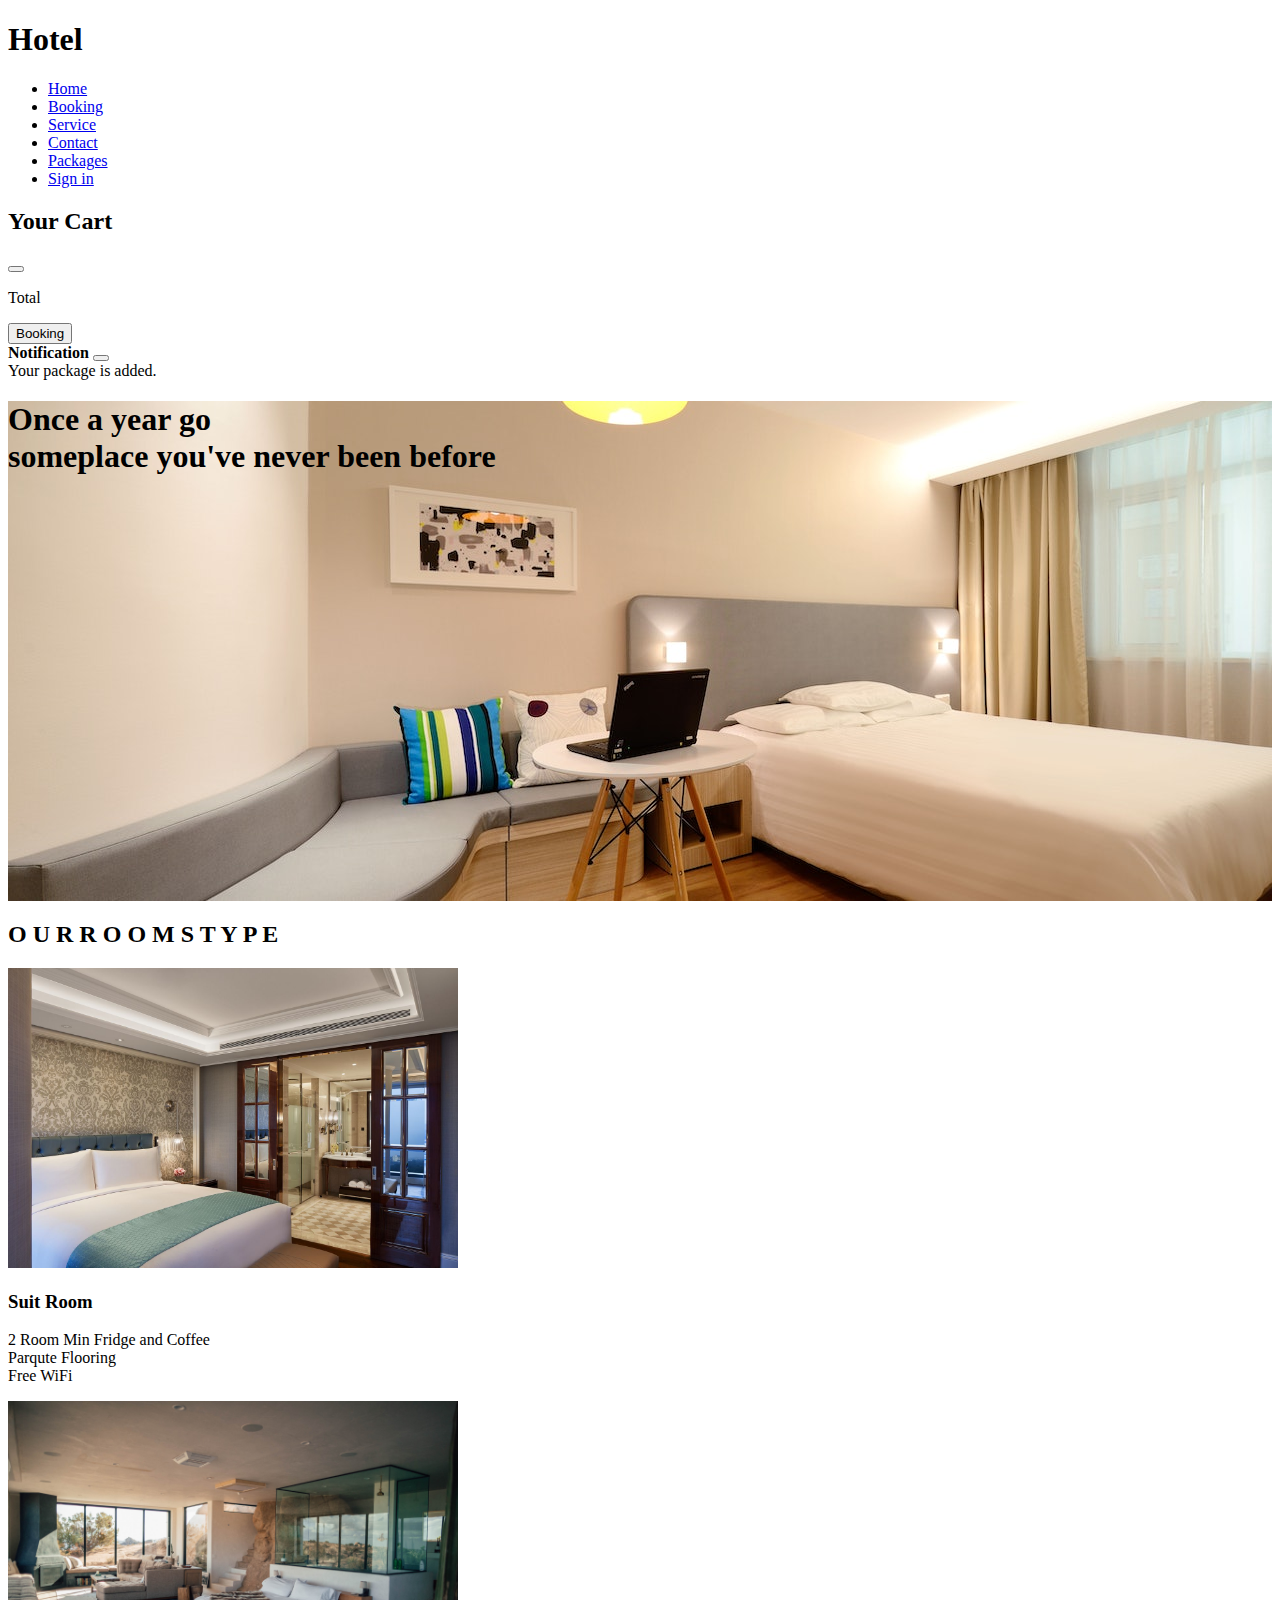
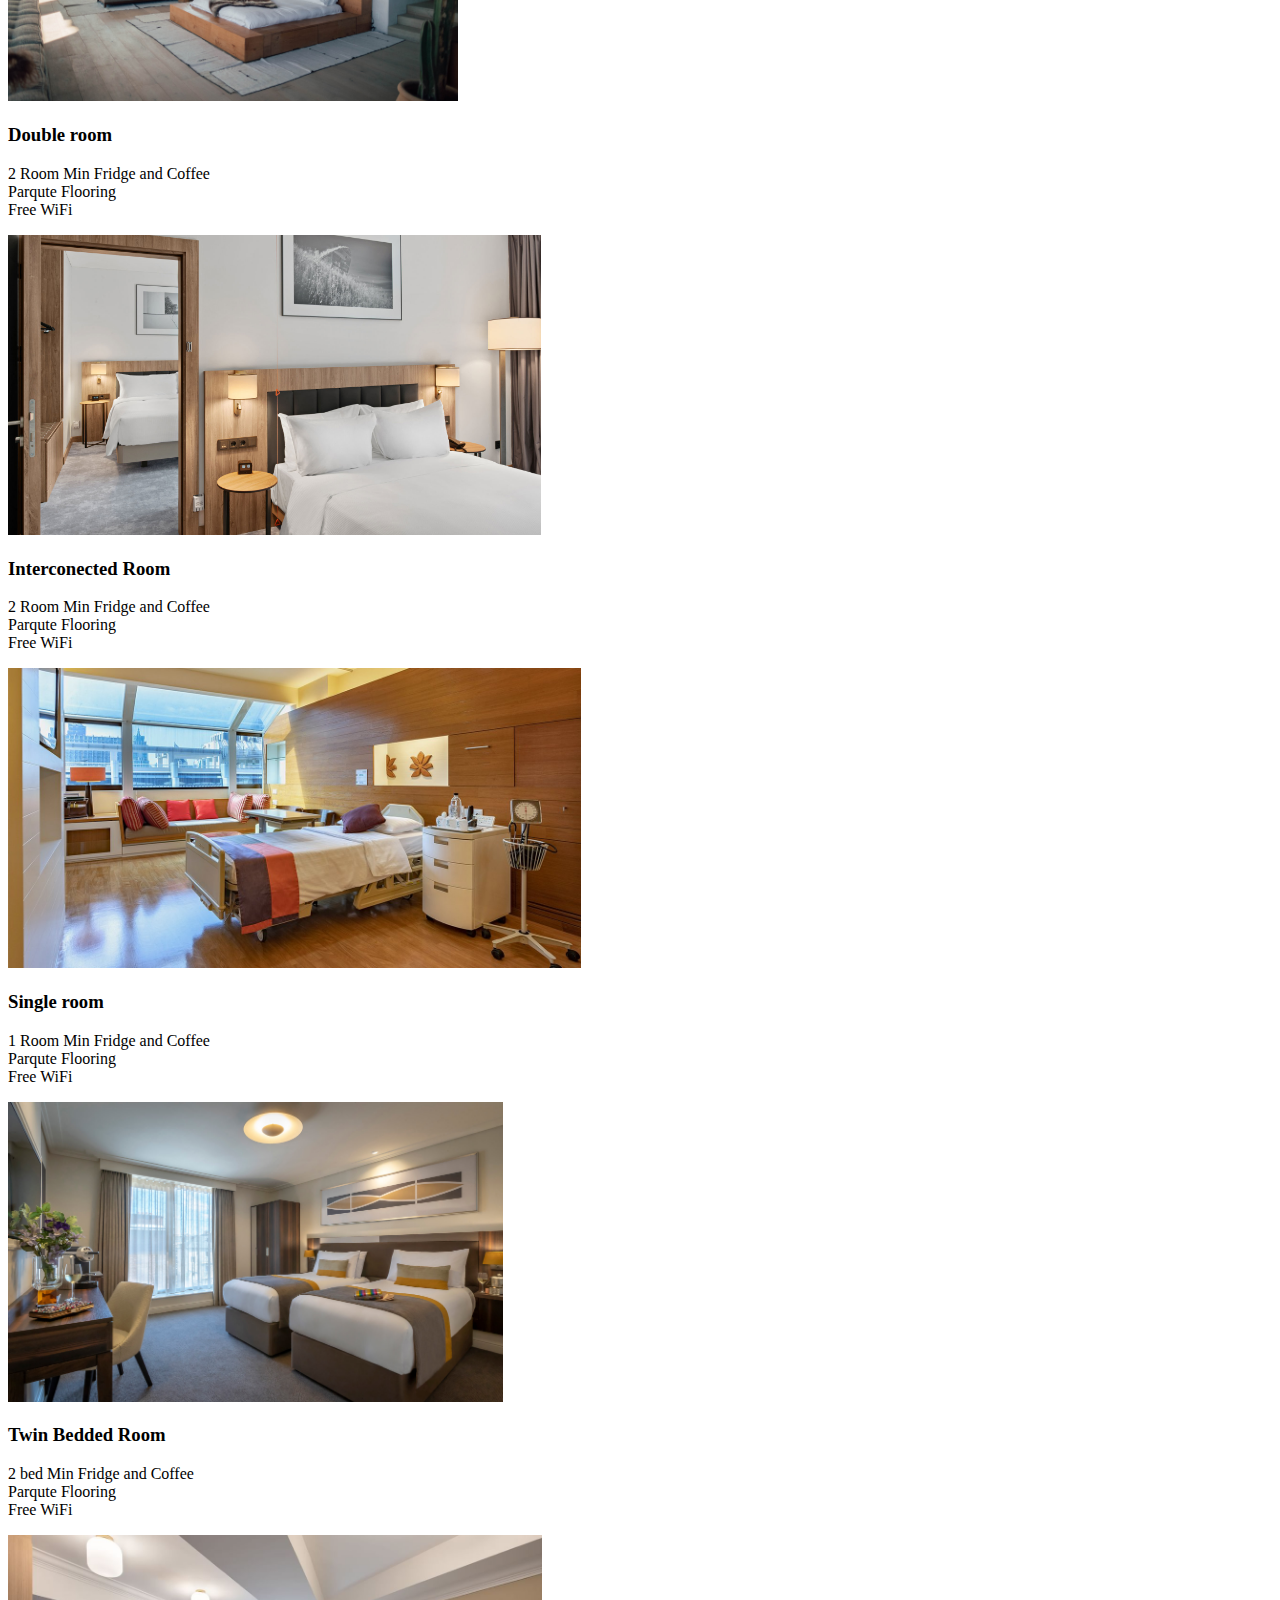
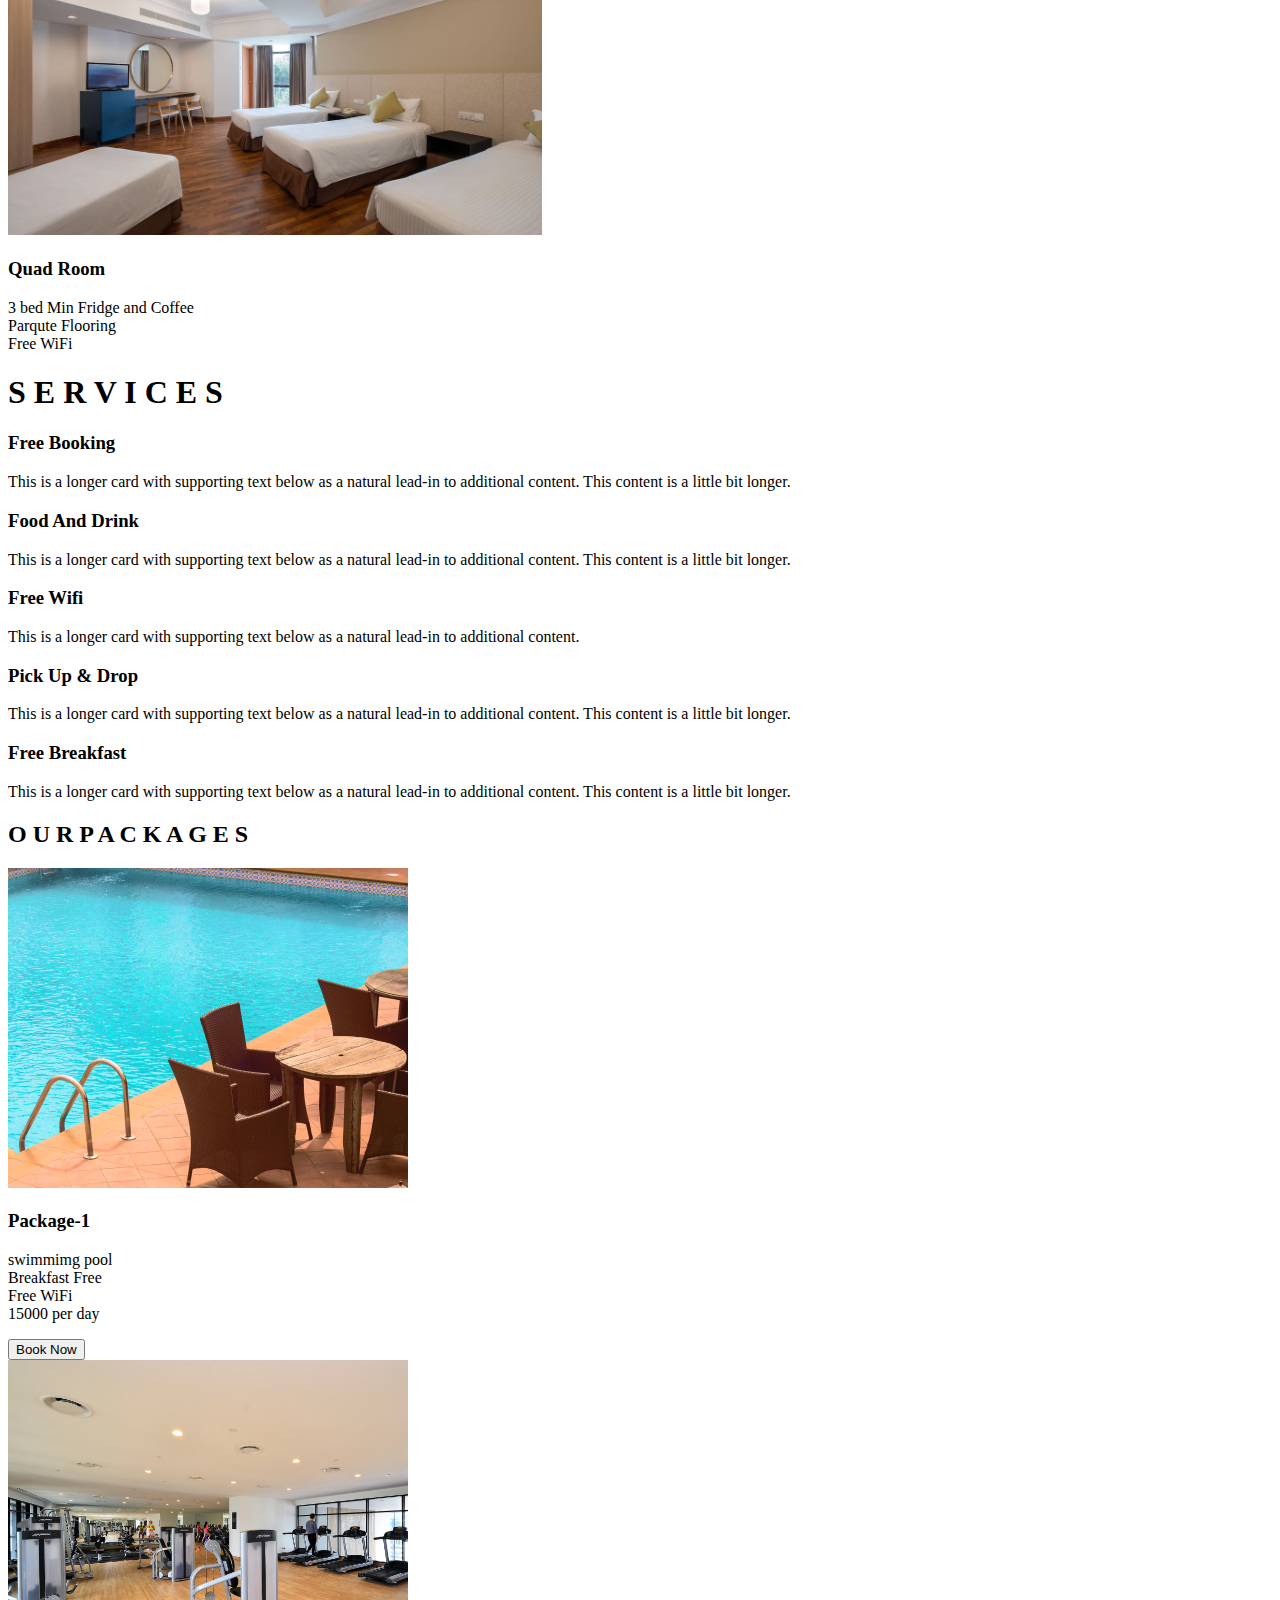
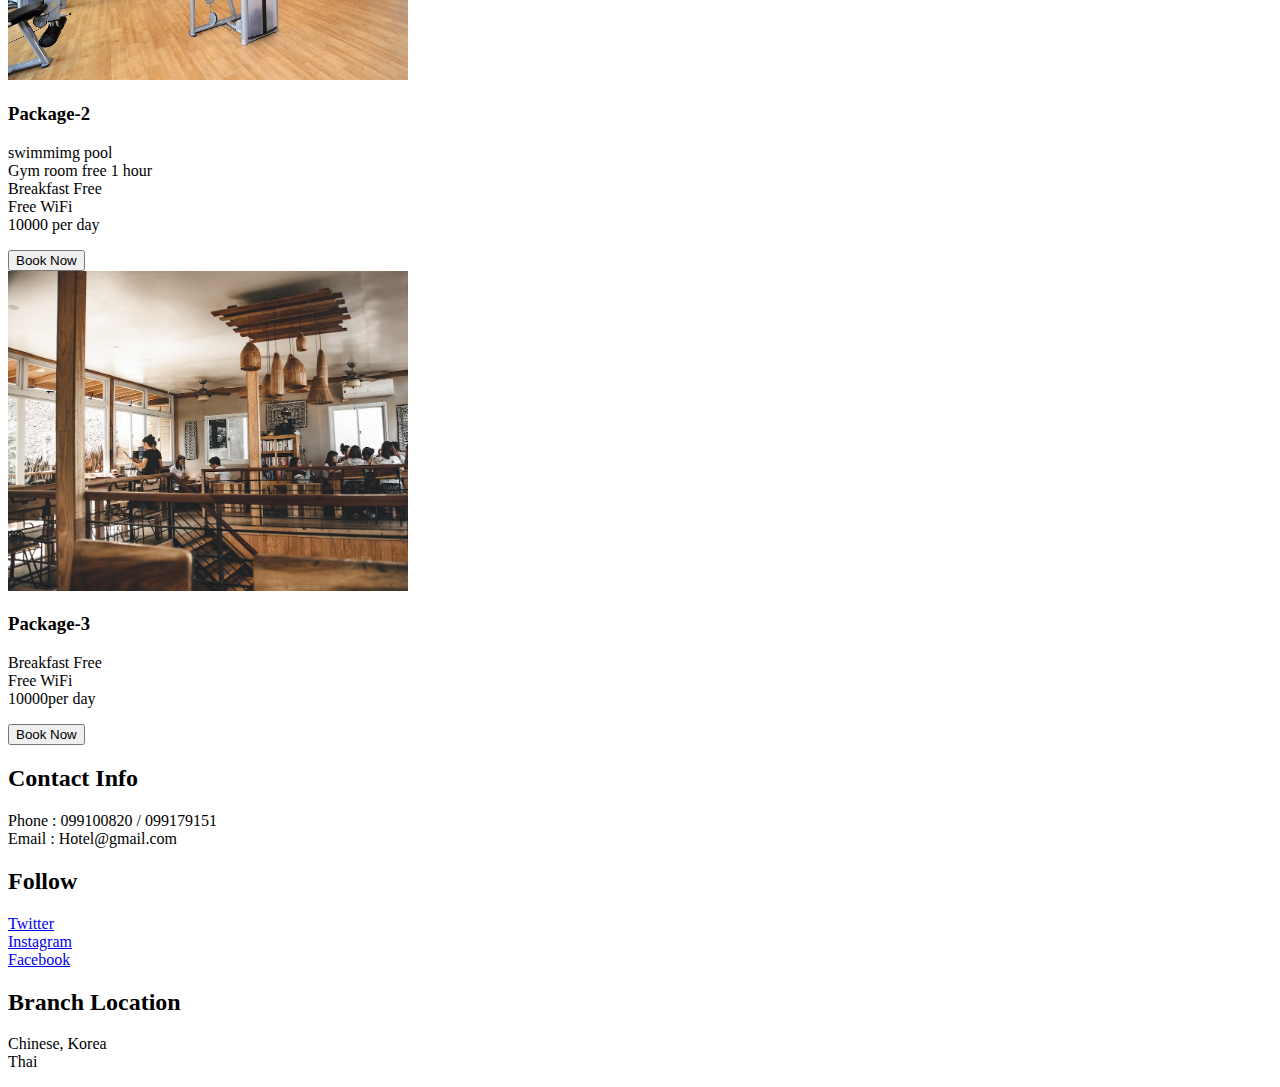
<file: index.html>
<!DOCTYPE html>
<html lang="en">
  <head>
    <meta charset="UTF-8" />
    <meta http-equiv="X-UA-Compatible" content="IE=edge" />
    <meta name="viewport" content="width=device-width, initial-scale=1.0" />
    <title>hotel booking</title>
   
      <link
      href="https://cdn.jsdelivr.net/npm/bootstrap@5.2.0/dist/css/bootstrap.min.css"
      rel="stylesheet"
      integrity="sha384-gH2yIJqKdNHPEq0n4Mqa/HGKIhSkIHeL5AyhkYV8i59U5AR6csBvApHHNl/vI1Bx"
      crossorigin="anonymous"
    />
    <link
      rel="stylesheet"
      href="https://cdnjs.cloudflare.com/ajax/libs/font-awesome/6.1.2/css/all.min.css"
      integrity="sha512-1sCRPdkRXhBV2PBLUdRb4tMg1w2YPf37qatUFeS7zlBy7jJI8Lf4VHwWfZZfpXtYSLy85pkm9GaYVYMfw5BC1A=="
      crossorigin="anonymous"
      referrerpolicy="no-referrer"
    />
    <link rel="stylesheet" href="style.css" />
    <script src="app.js" async></script>
    <script
      src="https://cdn.jsdelivr.net/npm/bootstrap@5.2.0/dist/js/bootstrap.bundle.min.js"
      integrity="sha384-A3rJD856KowSb7dwlZdYEkO39Gagi7vIsF0jrRAoQmDKKtQBHUuLZ9AsSv4jD4Xa"
      crossorigin="anonymous"
    ></script>
  </head>
  <body>
    <header>
      <nav class="navbar d-flex bg-light">
        <div class="container">
          <h1>Hotel</h1>
          <ul class="nav">
            <li class="nav-item"><a class="nav-link" href="#">Home</a></li>
            <li class="nav-item">
              <a class="nav-link" href="booking.html">Booking</a>
            </li>
            <li class="nav-item">
              <a class="nav-link" href="#service">Service</a>
            </li>

            <li class="nav-item">
              <a class="nav-link" href="#Contact">Contact</a>
            </li>

            <li class="nav-item">
              <a class="nav-link" href="#package">Packages</a>
            </li>
            <li class="nav-item sign-btn">
              <a class="nav-link" href="booking.html"> Sign in</a>
            </li>
            <a
              class="btn btn-dark"
              data-bs-toggle="offcanvas"
              href="#cart-sidebar"
              role="button"
              aria-controls="cart-sidebar"
              ><i class="fa-solid fa-cart-shopping"></i
            ></a>
          </ul>
        </div>
      </nav>

      <div
        class="offcanvas offcanvas-end"
        tabindex="-1"
        id="cart-sidebar"
        aria-labelledby="cartSidebarLabel"
      >
        <div class="offcanvas-header">
          <h2 class="offcanvas-title" id="cartSidebarLabel">Your Cart</h2>
          <button
            type="button"
            class="btn-close"
            data-bs-dismiss="offcanvas"
            aria-label="Close"
          ></button>
        </div>
        <div class="offcanvas-body">
          <section class="container card-items mt-5">
            <!--item container-->
          </section>
          <div class="container row mt-4">
            <!--total-->
            <div class="row justify-content-end mt-4 fs-4">
              <p class="col-8">Total</p>
              <span class="cart-total-price col-1"></span>
            </div>
            <div class="d-flex justify-content-center mt-4">
              <a href="booking.html"
                ><button class="payment-btn btn btn-dark">Booking</button></a
              >
            </div>
          </div>
        </div>
      </div>
      <div class="toast-container position-fixed top-0 start-0 p-3">
        <div
          id="notification"
          class="toast"
          role="alert"
          aria-live="assertive"
          aria-atomic="true"
        >
          <div class="toast-header">
            <strong class="me-auto">Notification</strong>
            <button
              type="button"
              class="btn-close"
              data-bs-dismiss="toast"
              aria-label="Close"
            ></button>
          </div>
          <div class="toast-body">Your package is added.</div>
        </div>
      </div>
    </header>

    <section class="image d-flex justify-content-center" style="height: 500px">
      <h1 class="text-center lh-base py-5 mt-5 text-dark fst-italic">
        Once a year go <br />
        someplace you've never been before
      </h1>
    </section>
    <section class="container mt-5">
      <h2 class="text-center py-1 fs-2">
        <span
          class="px-3 py-1 rounded-circle text-white bg-info"
          style="--bs-bg-opacity: 0.9"
          >O</span
        >
        <span
          class="px-3 py-1 rounded-circle text-white bg-info"
          style="--bs-bg-opacity: 0.9"
          >U</span
        >
        <span
          class="px-3 py-1 rounded-circle text-white bg-info"
          style="--bs-bg-opacity: 0.9"
          >R</span
        >
        <span class="px-3 py-1 rounded-circle text-white"></span>
        <span
          class="px-3 py-1 rounded-circle text-white bg-info"
          style="--bs-bg-opacity: 0.9"
          >R</span
        >
        <span
          class="px-3 py-1 rounded-circle text-white bg-info"
          style="--bs-bg-opacity: 0.9"
          >O</span
        >
        <span
          class="px-3 py-1 rounded-circle text-white bg-info"
          style="--bs-bg-opacity: 0.9"
          >O</span
        >
        <span
          class="px-3 py-1 rounded-circle text-white bg-info"
          style="--bs-bg-opacity: 0.9"
          >M</span
        >
        <span
          class="px-3 py-1 rounded-circle text-white bg-info"
          style="--bs-bg-opacity: 0.9"
          >S</span
        >
        <span class="px-3 py-1 rounded-circle text-whit"></span>
        <span
          class="px-3 py-1 rounded-circle text-white bg-info"
          style="--bs-bg-opacity: 0.9"
          >T</span
        >
        <span
          class="px-3 py-1 rounded-circle text-white bg-info"
          style="--bs-bg-opacity: 0.9"
          >Y</span
        >
        <span
          class="px-3 py-1 rounded-circle text-white bg-info"
          style="--bs-bg-opacity: 0.9"
          >P</span
        >
        <span
          class="px-3 py-1 rounded-circle text-white bg-info"
          style="--bs-bg-opacity: 0.9"
          >E</span
        >
      </h2>
      <div class="row row-cols-1 row-cols-md-3 g-4 mt-3">
        <div class="col">
          <div class="card h-100">
            <img src="images/suit.jpg" class="card-img-top images" alt="..." />
            <div class="card-body">
              <h3 class="card-title">Suit Room</h3>
              <p class="card-text fs-5">
                <span>2 Room</span>
                <span>Min Fridge and Coffee</span><br />
                <span>Parqute Flooring</span><br />
                <span>Free WiFi</span>
              </p>
            </div>
          </div>
        </div>
        <div class="col">
          <div class="card h-100">
            <img
              src="images/roberto-nickson-emqnSQwQQDo-unsplash.jpg"
              class="card-img-top images"
              alt="..."
            />
            <div class="card-body">
              <h3 class="card-title">Double room</h3>
              <p class="card-text fs-5">
                <span>2 Room</span>
                <span>Min Fridge and Coffee</span><br />
                <span>Parqute Flooring</span><br />
                <span>Free WiFi</span>
              </p>
            </div>
          </div>
        </div>
        <div class="col">
          <div class="card h-100">
            <img
              src="images/1252_CORP_Connecting_Rooms_-_Hero_Image_1920x1080.jpg"
              class="card-img-top images"
              alt="..."
            />
            <div class="card-body">
              <h3 class="card-title">Interconected Room</h3>
              <p class="card-text fs-5">
                <span>2 Room</span>
                <span>Min Fridge and Coffee</span><br />
                <span>Parqute Flooring</span><br />
                <span>Free WiFi</span>
              </p>
            </div>
          </div>
        </div>
        <div class="col">
          <div class="card h-100">
            <img
              src="images/single room.jpg"
              class="card-img-top images"
              alt="..."
            />
            <div class="card-body">
              <h3 class="card-title">Single room</h3>
              <p class="card-text fs-5">
                <span>1 Room</span>
                <span>Min Fridge and Coffee</span><br />
                <span>Parqute Flooring</span><br />
                <span>Free WiFi</span>
              </p>
            </div>
          </div>
        </div>
        <div class="col">
          <div class="card h-100">
            <img
              src="images/twin beeded.jpg"
              class="card-img-top images"
              alt="..."
            />
            <div class="card-body">
              <h3 class="card-title">Twin Bedded Room</h3>
              <p class="card-text fs-5">
                <span>2 bed</span>
                <span>Min Fridge and Coffee</span><br />
                <span>Parqute Flooring</span><br />
                <span>Free WiFi</span>
              </p>
            </div>
          </div>
        </div>
        <div class="col">
          <div class="card h-100">
            <img src="images/wide.jpg" class="card-img-top images" alt="..." />
            <div class="card-body">
              <h3 class="card-title fs-5">Quad Room</h3>
              <p class="card-text">
                <span>3 bed</span>
                <span>Min Fridge and Coffee</span><br />
                <span>Parqute Flooring</span><br />
                <span>Free WiFi</span>
              </p>
            </div>
          </div>
        </div>
      </div>
    </section>
    <section class="container mt-4" id="service">
      <h1 class="text-center py-1 fs-2">
        <span
          class="px-3 py-1 rounded-circle text-white bg-info"
          style="--bs-bg-opacity: 0.9"
          >S</span
        >
        <span
          class="px-3 py-1 rounded-circle text-white bg-info"
          style="--bs-bg-opacity: 0.9"
          >E</span
        >
        <span
          class="px-3 py-1 rounded-circle text-white bg-info"
          style="--bs-bg-opacity: 0.9"
          >R</span
        >
        <span
          class="px-3 py-1 rounded-circle text-white bg-info"
          style="--bs-bg-opacity: 0.9"
          >V</span
        >
        <span
          class="px-3 py-1 rounded-circle text-white bg-info"
          style="--bs-bg-opacity: 0.9"
          >I</span
        >
        <span
          class="px-3 py-1 rounded-circle text-white bg-info"
          style="--bs-bg-opacity: 0.9"
          >C</span
        >
        <span
          class="px-3 py-1 rounded-circle text-white bg-info"
          style="--bs-bg-opacity: 0.9"
          >E</span
        >
        <span
          class="px-3 py-1 rounded-circle text-white bg-info"
          style="--bs-bg-opacity: 0.9"
          >S</span
        >
      </h1>
      <div class="row row-cols-1 row-cols-md-3 g-4 text-center mt-1">
        <div class="col shadow p-3 mb-5 bg-body rounded">
          <div class="card h-100">
            <i
              class="fas fa-hotel p-2 text-warning"
              style="font-size: 3rem"
            ></i>
            <div class="card-body">
              <h3 class="card-title">Free Booking</h3>
              <p class="card-text">
                This is a longer card with supporting text below as a natural
                lead-in to additional content. This content is a little bit
                longer.
              </p>
            </div>
          </div>
        </div>
        <div class="col shadow p-3 mb-5 bg-body rounded">
          <div class="card h-100">
            <i
              class="fa-solid fa-utensils p-2 text-warning"
              style="font-size: 3rem"
            ></i>
            <div class="card-body">
              <h3 class="card-title">Food And Drink</h3>
              <p class="card-text">
                This is a longer card with supporting text below as a natural
                lead-in to additional content. This content is a little bit
                longer.
              </p>
            </div>
          </div>
        </div>
        <div class="col shadow p-3 mb-5 bg-body rounded">
          <div class="card h-100">
            <i
              class="fa-solid fa-wifi p-2 text-warning"
              style="font-size: 3rem"
            ></i>
            <div class="card-body">
              <h3 class="card-title">Free Wifi</h3>
              <p class="card-text">
                This is a longer card with supporting text below as a natural
                lead-in to additional content.
              </p>
            </div>
          </div>
        </div>

        <div class="col shadow p-3 mb-5 bg-body rounded">
          <div class="card h-100">
            <i
              class="fa-solid fa-car p-2 text-warning"
              style="font-size: 3rem"
            ></i>
            <div class="card-body">
              <h3 class="card-title">Pick Up & Drop</h3>
              <p class="card-text">
                This is a longer card with supporting text below as a natural
                lead-in to additional content. This content is a little bit
                longer.
              </p>
            </div>
          </div>
        </div>
        <div class="col shadow p-3 mb-5 bg-body rounded">
          <div class="card h-100">
            <i
              class="fa-solid fa-mug-saucer p-2 text-warning"
              style="font-size: 3rem"
            ></i>
            <div class="card-body">
              <h3 class="card-title">Free Breakfast</h3>
              <p class="card-text">
                This is a longer card with supporting text below as a natural
                lead-in to additional content. This content is a little bit
                longer.
              </p>
            </div>
          </div>
        </div>
      </div>
    </section>
    <section class="container" id="package">
      <h2 class="text-center py-1 fs-2">
        <span
          class="px-3 py-1 rounded-circle text-white bg-info"
          style="--bs-bg-opacity: 0.9"
          >O</span
        >
        <span
          class="px-3 py-1 rounded-circle text-white bg-info"
          style="--bs-bg-opacity: 0.9"
          >U</span
        >
        <span
          class="px-3 py-1 rounded-circle text-white bg-info"
          style="--bs-bg-opacity: 0.9"
          >R</span
        >
        <span class="px-3 py-1 rounded-circle text-white"></span>
        <span
          class="px-3 py-1 rounded-circle text-white bg-info"
          style="--bs-bg-opacity: 0.9"
          >P</span
        >
        <span
          class="px-3 py-1 rounded-circle text-white bg-info"
          style="--bs-bg-opacity: 0.9"
          >A</span
        >
        <span
          class="px-3 py-1 rounded-circle text-white bg-info"
          style="--bs-bg-opacity: 0.9"
          >C</span
        >
        <span
          class="px-3 py-1 rounded-circle text-white bg-info"
          style="--bs-bg-opacity: 0.9"
          >K</span
        >
        <span
          class="px-3 py-1 rounded-circle text-white bg-info"
          style="--bs-bg-opacity: 0.9"
          >A</span
        >
        <span
          class="px-3 py-1 rounded-circle text-white bg-info"
          style="--bs-bg-opacity: 0.9"
          >G</span
        >
        <span
          class="px-3 py-1 rounded-circle text-white bg-info"
          style="--bs-bg-opacity: 0.9"
          >E</span
        >
        <span
          class="px-3 py-1 rounded-circle text-white bg-info"
          style="--bs-bg-opacity: 0.9"
          >S</span
        >
      </h2>
      <div class="card-group mt-4 gap-3">
        <div class="card booking shadow-sm p-3 mb-5 bg-body rounded">
          <img
            src="images/oshomah-abubakar-LDE2Bv0Ab8c-unsplash.jpg"
            class="card-img-top hotel-image"
            alt="..."
          />
          <div class="card-body">
            <h3 class="card-title hotel-title">Package-1</h3>
            <p lass="card-text">
              <span
                ><i class="fa-solid fa-person-swimming"></i>swimmimg pool</span
              ><br />
              <span><i class="fa-solid fa-utensils"></i> Breakfast Free</span
              ><br />
              <span><i class="fa-solid fa-wifi"></i> Free WiFi </span><br />
              <span class="hotel-price"
                ><i class="fa-solid fa-dollar-sign"></i> 15000 per day</span
              >
            </p>

            <button class="btn btn-outline-success mt-4 book-item-button">
              Book Now
            </button>
          </div>
        </div>
        <div class="card booking shadow-sm p-3 mb-5 bg-body rounded">
          <img
            src="images/gina-lin-m27OTMegUyA-unsplash.jpg"
            class="card-img-top hotel-image"
            alt="..."
          />
          <div class="card-body">
            <h3 class="card-title hotel-title">Package-2</h3>
            <p lass="card-text">
              <span
                ><i class="fa-solid fa-person-swimming"></i> swimmimg pool</span
              ><br />
              <span
                ><i class="fa-solid fa-dumbbell"></i> Gym room free 1 hour</span
              ><br />
              <span><i class="fa-solid fa-utensils"></i> Breakfast Free</span
              ><br />
              <span><i class="fa-solid fa-wifi"></i> Free WiFi</span><br />
              <span class="hotel-price"
                ><i class="fa-solid fa-dollar-sign"></i> 10000 per day</span
              >
            </p>

            <button class="btn btn-outline-success book-item-button">
              Book Now
            </button>
          </div>
        </div>
        <div class="card booking shadow-sm p-3 mb-5 bg-body rounded">
          <img
            src="images/pexels-lawrence-suzara-1581554.jpg"
            class="card-img-top hotel-image"
            alt="..."
          />
          <div class="card-body">
            <h3 class="card-title hotel-title">Package-3</h3>
            <p lass="card-text">
              <span class=""
                ><i class="fa-solid fa-utensils"></i> Breakfast Free</span
              ><br />
              <span><i class="fa-solid fa-wifi"></i> Free WiFi</span><br />
              <span class="hotel-price"
                ><i class="fa-solid fa-dollar-sign"></i> 10000per day</span
              >
            </p>

            <button class="btn btn-outline-success mt-5 book-item-button">
              Book Now
            </button>
          </div>
        </div>
      </div>
    </section>
    <section class=".bg-light" id="Contact">
      <footer class="container d-flex justify-content-around mt-3">
        <div class="fst-italic">
          <h2 class="border-bottom border-dark">Contact Info</h2>
          <p>
            Phone : 099100820 / 099179151<br />
            Email : Hotel@gmail.com
          </p>
        </div>
        <div class="fst-italic">
          <h2 class="border-bottom border-dark">Follow</h2>
          <p>
            <a href="https://www.Contact.com" target="_blank">Twitter</a><br />
            <a href="https://www.Contact.com" target="_blank">Instagram</a
            ><br />
            <a href="https://www.Contact.com" target="_blank">Facebook</a><br />
          </p>
        </div>
        <div class="fst-italic">
          <h2 class="border-bottom border-dark">Branch Location</h2>
          <p class="text-center fs-4">
           
           <span>Chinese,</span>
           <span>Korea</span><br />
           <span>Thai</span><br />
          
          </p>
        </div>
      </footer>
    </section>
  </body>
</html>
</file>
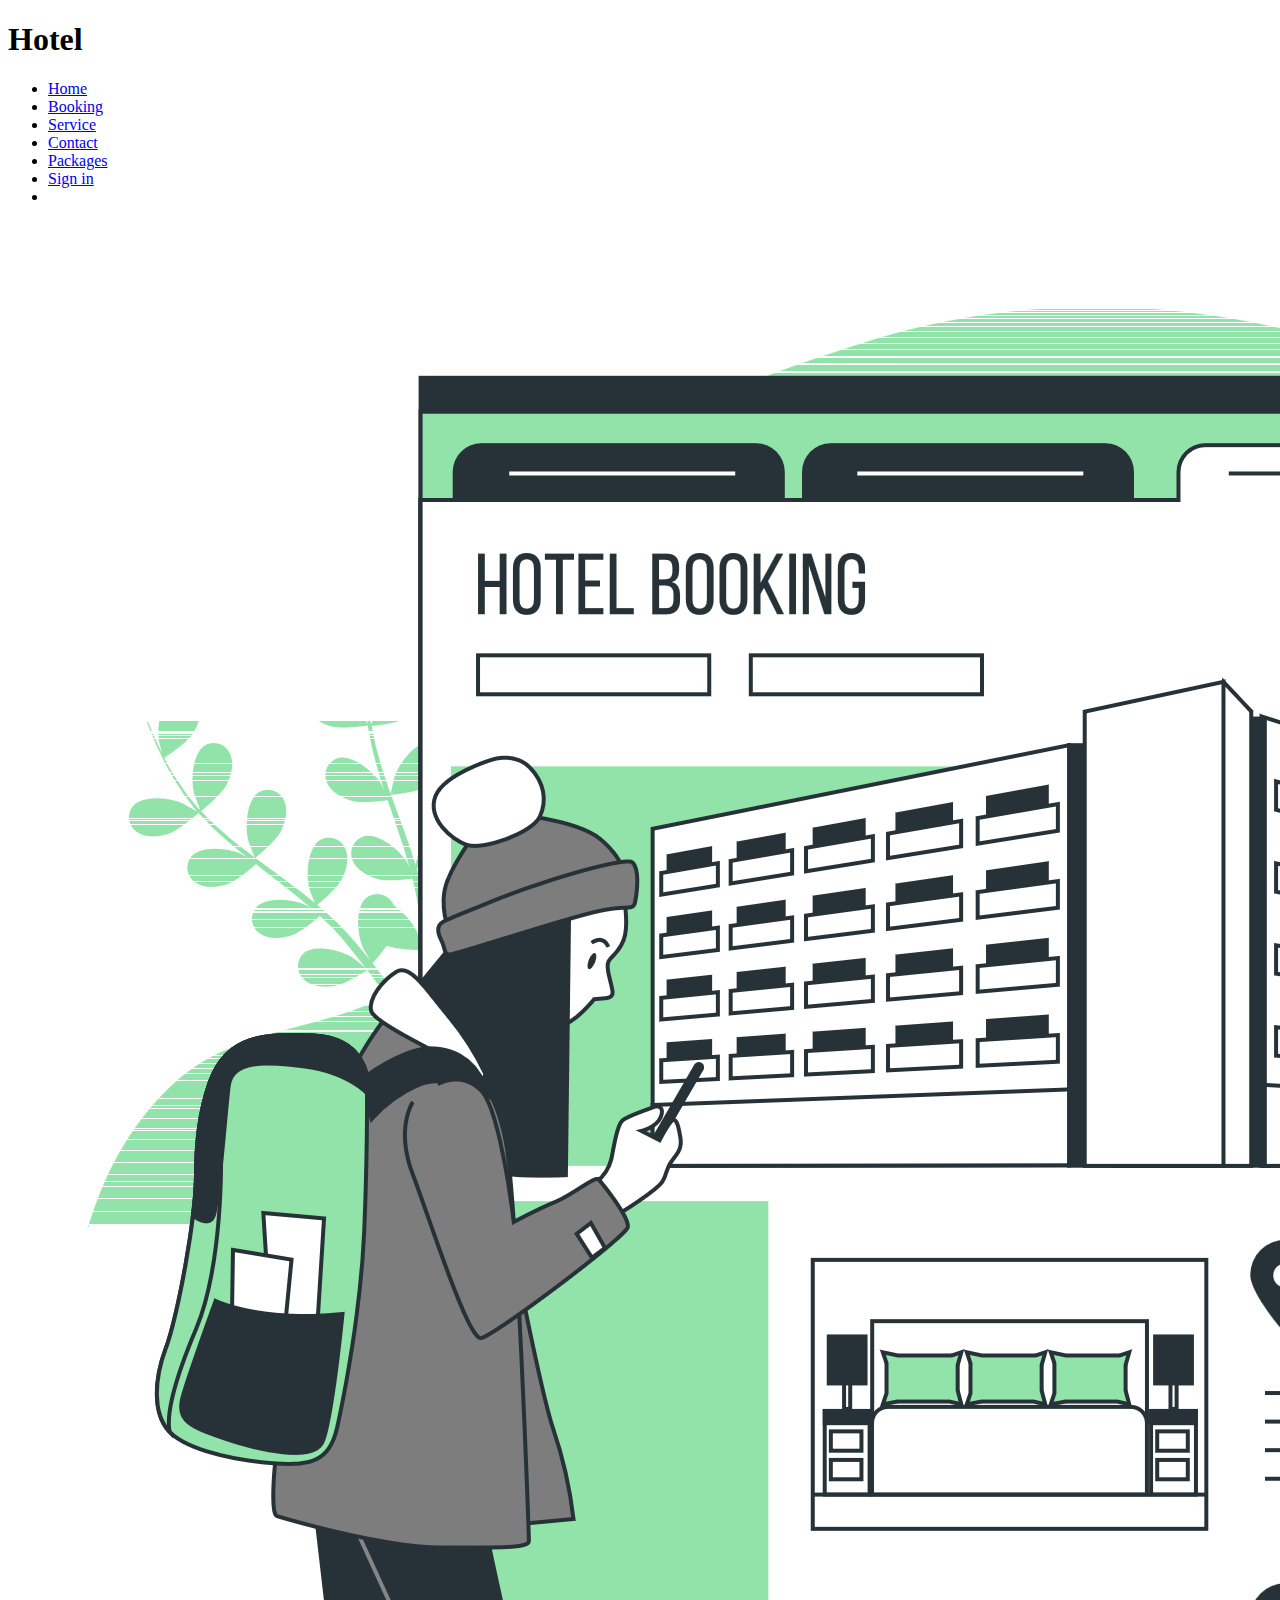
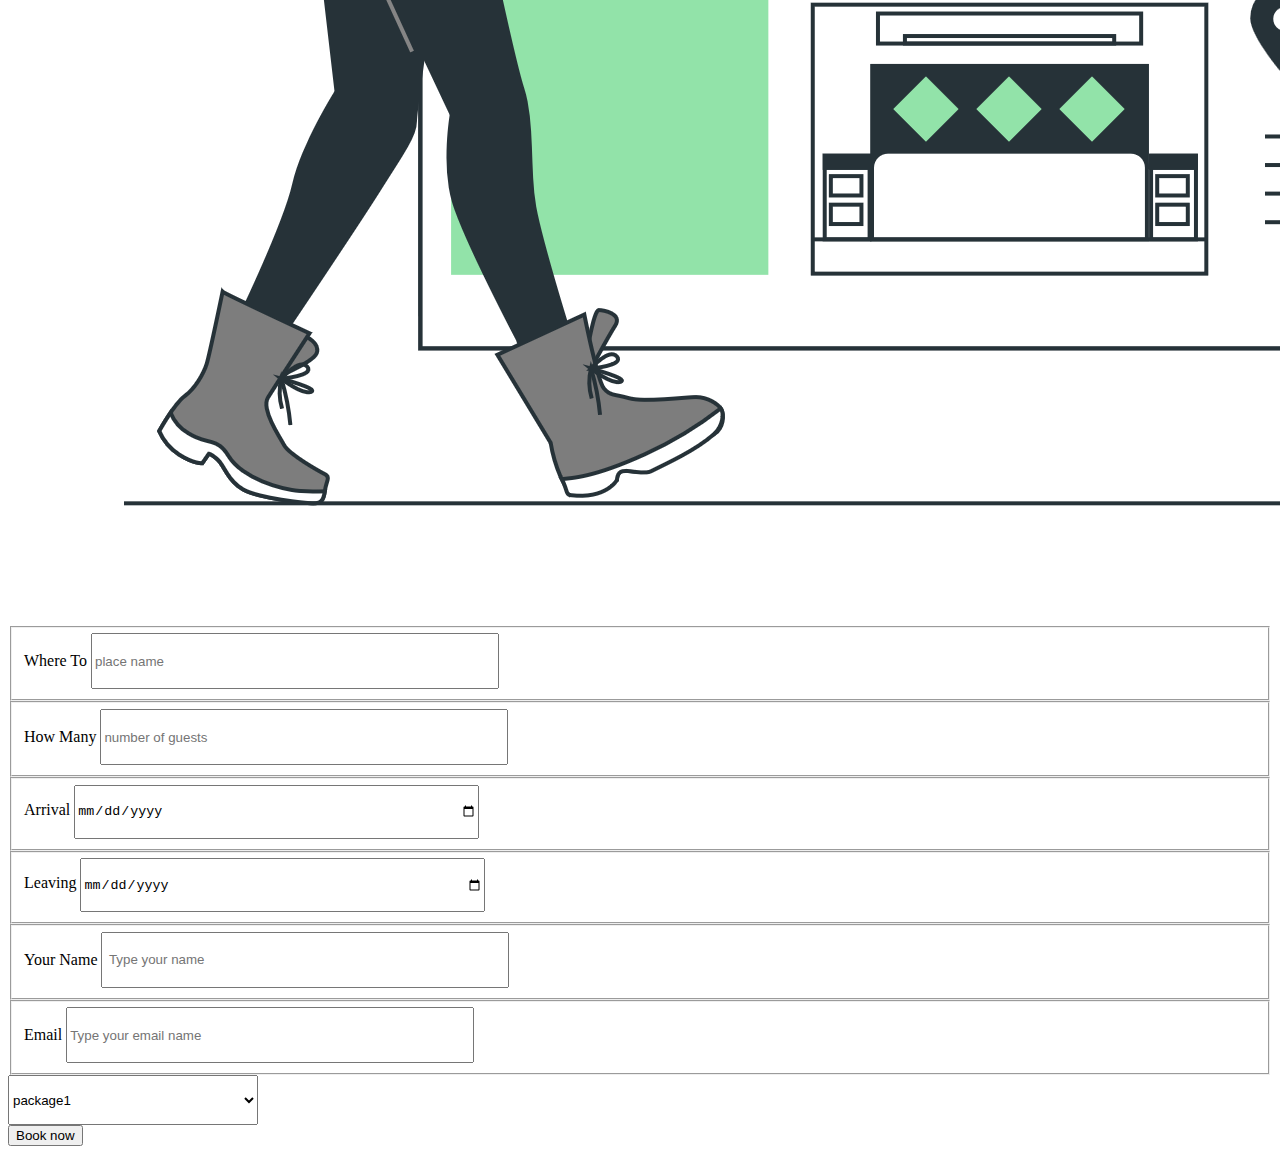
<file: booking.html>
<!DOCTYPE html>
<html lang="en">
  <head>
    <meta charset="UTF-8" />
    <meta http-equiv="X-UA-Compatible" content="IE=edge" />
    <meta name="viewport" content="width=device-width, initial-scale=1.0" />
    <title>hotel booking</title>

    <link
      href="https://cdn.jsdelivr.net/npm/bootstrap@5.2.0/dist/css/bootstrap.min.css"
      rel="stylesheet"
      integrity="sha384-gH2yIJqKdNHPEq0n4Mqa/HGKIhSkIHeL5AyhkYV8i59U5AR6csBvApHHNl/vI1Bx"
      crossorigin="anonymous"
    />
    <link
      rel="stylesheet"
      href="https://cdnjs.cloudflare.com/ajax/libs/font-awesome/6.1.2/css/all.min.css"
      integrity="sha512-1sCRPdkRXhBV2PBLUdRb4tMg1w2YPf37qatUFeS7zlBy7jJI8Lf4VHwWfZZfpXtYSLy85pkm9GaYVYMfw5BC1A=="
      crossorigin="anonymous"
      referrerpolicy="no-referrer"
    />
    <link rel="stylesheet" href="style.css" />
    <script src="app.js" async></script>
    <script
      src="https://cdn.jsdelivr.net/npm/bootstrap@5.2.0/dist/js/bootstrap.bundle.min.js"
      integrity="sha384-A3rJD856KowSb7dwlZdYEkO39Gagi7vIsF0jrRAoQmDKKtQBHUuLZ9AsSv4jD4Xa"
      crossorigin="anonymous"
    ></script>
  </head>
  <body>
    <header>
      <nav class="navbar bg-light">
        <div class="container">
          <h1>Hotel</h1>
          <ul class="nav">
            <li class="nav-item">
              <a class="nav-link" href="index.html">Home</a>
            </li>
            <li class="nav-item">
              <a class="nav-link" href="#">Booking</a>
            </li>
            <li class="nav-item">
              <a class="nav-link" href="index.html">Service</a>
            </li>

            <li class="nav-item">
              <a class="nav-link" href="index.html">Contact</a>
            </li>

            <li class="nav-item">
              <a class="nav-link" href="index.html">Packages</a>
            </li>
            <li class="nav-item sign-btn">
              <a class="nav-link" href="#"> Sign in</a>
            </li>
            <li class="btn btn-dark px-3">
              <i class="fa-solid fa-cart-shopping"></i>
            </li>
          </ul>
        </div>
      </nav>
      <div
        class="  justify-content-end position-absolute top-50 start-50 translate-middle bg-secondary bg-gradient bg-opacity-10"
      >
        <!-- checkout form -->
        <form class="checkout-form p-3 sign-form">
          <fieldset>
            <label class="form-label" for="name">Name</label>
            <input
              class="form-control"
              name="name"
              type="text"
              id="name"
              required
            />
          </fieldset>
          <fieldset>
            <label class="form-label" for="email">Email</label>
            <input
              class="form-control"
              name="email"
              type="email"
              id="email"
              required
            />
          </fieldset>
          <fieldset>
            <label class="form-label" for="phone">Phone</label>
            <input
              class="form-control"
              name="phone"
              type="tel"
              id="phone"
              required
            />
          </fieldset>
          <fieldset>
            <label class="form-label" for="address">Address</label>

            <textarea
              class="form-control"
              name="address"
              id="address"
            ></textarea>
          </fieldset>
          <div class="d-flex justify-content-center mt-4">
            <button class="log-btn btn btn-dark sign-btn">Sign in</button>
          </div>
        </form>
      </div>
    </header>

    <section class="container">
      <div
        class="row g-2 justify-content-around container booking-image d-flex justify-content-center align-items-center"
      >
        <div
          class="col-md-6 d-flex justify-content-center align-items-center mt-5 order-lg-2"
        >
          <img
            src="images/Hotel Booking-bro.png"
            class="mx-auto d-block w-100 img-fluid booking-image"
            alt=""
          />
        </div>
        <div
          class="checkout-container col-md-6 justify-content-center align-items-center order-lg-2 mt-5"
        >
          <!-- checkout form -->
          <form
            action=""
            class="booking-form form d-flex flex-column justify-content-center align-items-center shadow-sm mt-4 mb-4 bg-body rounded"
          >
            <fieldset class="fs-3">
              <label class="form-label" for="name">Where To</label>
              <input
                name="place"
                required
                class="form-control"
                type="text"
                placeholder="place name"
              />
            </fieldset>
            <fieldset class="fs-3">
              <label class="form-label" for="quantity">How Many</label>
              <input
                name="quantity"
                required
                class="form-control"
                type="text"
                placeholder="number of guests"
              />
            </fieldset>

            <fieldset class="fs-3">
              <label class="form-label fs-3" for="arrival date">Arrival</label>
              <input
                name="arrival date"
                required
                class="form-control"
                type="date"
              />
            </fieldset>
            <fieldset class="fs-3">
              <label class="form-label" for="leaving date">Leaving</label>
              <input
                name="leaving date"
                required
                class="form-control"
                type="date"
              />
            </fieldset>
            <fieldset class="fs-3">
              <label class="form-label" for="name">Your Name</label>
              <input
                name="place"
                required
                class="form-control"
                type="text"
                placeholder=" Type your name"
              />
            </fieldset>
            <fieldset class="fs-3">
              <label class="form-label" for="email">Email</label>
              <input
                name="place"
                required
                class="form-control"
                type="email"
                placeholder="Type your email name"
              />
            </fieldset>
            <div class="d-flex">
              <select name="package" id="select" class="mt-2">
                <option class="aligin-item-center" value="package1">
                  package1
                </option>
                <option class="aligin-item-center" value="package1">
                  package2
                </option>
                <option class="aligin-item-center" value="package1">
                  package3
                </option>
              </select>
            </div>

            <button
              class="booking-btn btn btn-outline-success mt-2 book-item-button"
            >
              Book now
            </button>
          </form>
        </div>
      </div>
    </section>
  </body>
</html>
</file>
<file: style.css>
.image {
  background-image: url(images/pexels-pixabay-271618.jpg);
}
.form input {
  width: 400px;
  height: 50px;
}
#select {
  width: 250px;
  height: 50px;
}
.images{
  height: 300px;
}
.images:hover {
  scale: 1.01;
}
.booking {
  overflow: hidden;
  max-width: 25rem;
}
#cart-sidebar {
  width: 45rem;
}
.hotel-image {
  height: 20rem;
  object-fit: cover;
  transition: scale 300ms;
}
.hotel-image:hover {
  scale: 1.01;
}
.card-quantity-input {
  padding: 0.2em 0.5em;
  border: 1px solid #ccc;
  border-radius: 8px;
  width: 100%;
}
.sign-form{
  display: none;
  cursor: pointer;
  
}
</file>
